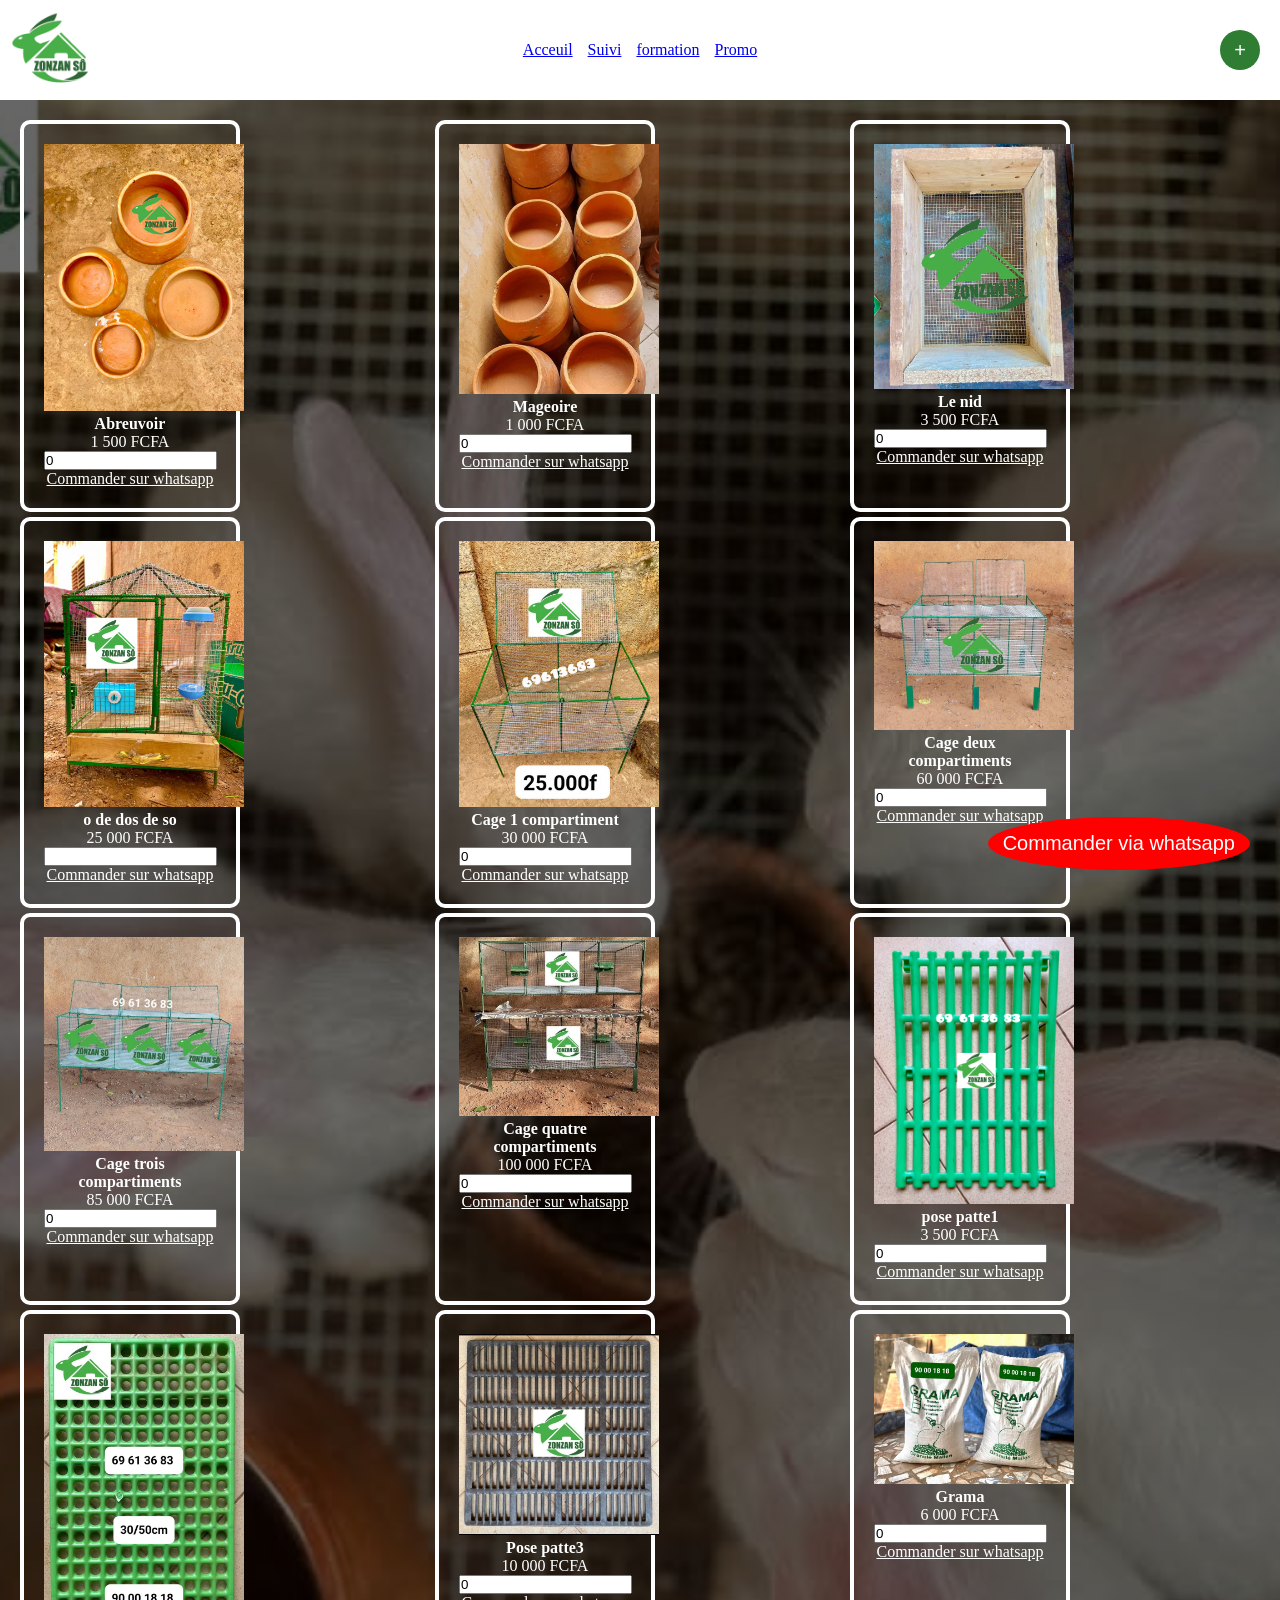
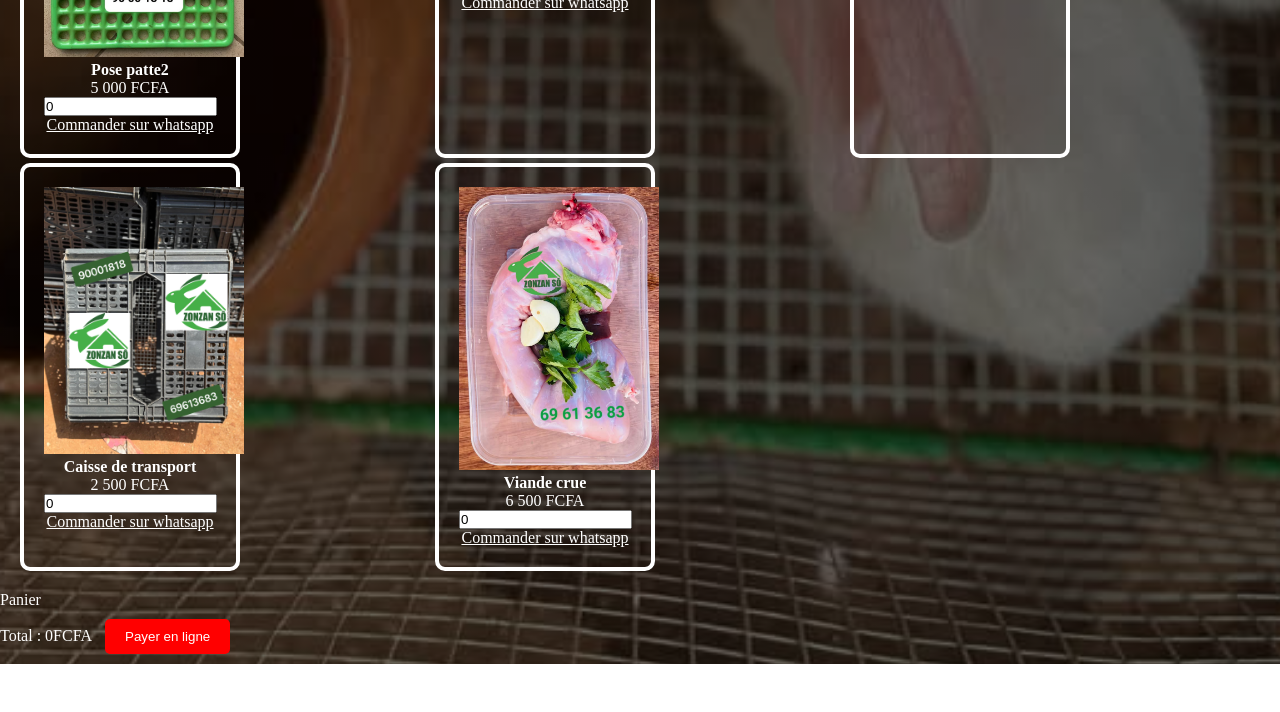
<file: produit.html>
<!DOCTYPE html>
<html lang="en">
<head>
    <meta charset="UTF-8">
    <meta name="viewport" content="width=device-width, initial-scale=1.0">
    <title>ZONZAN SO</title>
    <link rel="stylesheet" href="produit.css">
</head>
<body>
     <header>
        <img src="logo.jpeg" alt=""  width="80px">
        <nav>
            <a href="index.html">Acceuil</a>
            <a href="suivi.html">Suivi</a>
            <a href="formation.html">formation</a>
            <a href="promo.html">Promo</a>
        </nav>
         <div class="stories-bar">
            <div id="stories"></div>
            <div class="add-story">
                <input type="password" id="adminPass" placeholder="mot de passe admin">
                <button onclick="verifierAdmin()">connexion</button>
                <input type="file" id="media" accept="image/*,video/*">
                <input type="text" id="caption" placeholder="Nouvelle story">
                <select id="duree">
                    <option value="43200">12h</option>
                    <option value="86400">24h</option>
                    <option value="172800">48h</option>
                    <option value="604800">7 jours</option>
                    <option value="2419200">1 mois</option>  
                </select>
                <button onclick="ajouterStory()">+</button>
            </div>
            <button class="admin-btn" onclick="loginAdmin()">+</button>
        </div>
    </header>
    <section id="Produits" class="section fade">
       <div class="product-grid">
        <div class="product">
            <img src="abreuvoir.jpeg" width="200">
            <b>Abreuvoir</b>
            <p>1 500 FCFA</p>
            <input type="number" class="quantite" data-prix="1500" value="0" min="1">  <div><a class="btn-whhatsapp" href="http://wa.me/22369613683?text= bonjour 
           puis-je les informations sur ce produit" target="_blank">Commander sur whatsapp</a></div>
        </div>
        <div class="product">
            <img src="mageoire.jpeg" width="200">
            <b>Mageoire</b>
            <p>1 000 FCFA</p>
            <input type="number" class="quantite" data-prix="1000" value="0" min="1">
            <div ><a class="btn-whhatsapp" href="http://wa.me/22369613683?text= bonjour puis-je les informations sur ce produit" target="_blank">Commander sur whatsapp</a></div>
        </div>
        <div class="product">
        <img src="nid.jpeg" width="200">
        <b>Le nid</b>
        <p>3 500 FCFA</p>
        <input type="number" class="quantite" data-prix="3500" value="0" min="1">
        <div ><a class="btn-whhatsapp" href="http://wa.me/22369613683?text= bonjour puis-je les informations sur ce produit" target="_blank">Commander sur whatsapp</a></div>
       </div>
        <div class="product">
         <img src="cage0.jpeg" width="200">
         <b>o de dos de so</b>
         <p>25 000 FCFA</p> 
         <input type="number" class="quantite" data-prix="25000" min="1">
         <div><a class="btn-whhatsapp" href="http://wa.me/22369613683?text= bonjour puis-je les informations sur ce produit" target="_blank">Commander sur whatsapp</a></div>
        </div>
        <div class="product">
            <img src="cage1.jpeg" width="200">
            <b>Cage 1 compartiment</b>
            <p>30 000 FCFA</p>
            <input type="number" class="quantite" data-prix="30000" min="1" value="0">
           <div ><a class="btn-whhatsapp" href="http://wa.me/22369613683?text= bonjour puis-je les informations sur ce produit" target="_blank">Commander sur whatsapp</a></div>
        </div>
        <div class="product">
         <img src="cage2.jpeg" width="200">
         <b>Cage deux compartiments</b>
         <p>60 000 FCFA</p>
         <input type="number" class="quantite" data-prix="60000" value="0" min="1">
         <div ><a class="btn-whhatsapp" href="http://wa.me/22369613683?text= bonjour puis-je les informations sur ce produit" target="_blank">Commander sur whatsapp</a></div>
        </div>
        <div class="product">
            <img src="cage3.jpeg" width="200">
            <b>Cage trois compartiments</b>
            <p>85 000 FCFA</p>
            <input type="number" class="quantite" data-prix="85000" value="0" min="1">
           <div><a class="btn-whhatsapp" href="http://wa.me/22369613683?text= bonjour puis-je les informations sur ce produit" target="_blank">Commander sur whatsapp</a></div>
        </div>
        <div class="product">
            <img src="cage4.jpeg" width="200">
            <b>Cage quatre compartiments</b>
            <p>100 000 FCFA</p>
            <input type="number" class="quantite" data-prix="100000" value="0" min="1">
            <div><a class="btn-whhatsapp" href="http://wa.me/22369613683?text= bonjour puis-je les informations sur ce produit" target="_blank">Commander sur whatsapp</a></div>
        </div>
        <div class="product">
            <img src="posepatte1.jpeg" width="200">
        <b>pose patte1</b>
        <p>3 500 FCFA</p>
        <input type="number" class="quantite" data-prix="3500" value="0" min="1">
        <div><a class="btn-whhatsapp" href="http://wa.me/22369613683?text= bonjour puis-je les informations sur ce produit" target="_blank">Commander sur whatsapp</a></div>
        </div>
        <div class="product">
            <img src="posepatte2.jpeg" width="200">
            <b>Pose patte2</b>
            <p>5 000 FCFA</p>
            <input type="number" class="quantite" data-prix="5000" value="0" min="1">
           <div><a class="btn-whhatsapp" href="http://wa.me/22369613683?text= bonjour puis-je les informations sur ce produit" target="_blank">Commander sur whatsapp</a></div>
           
        </div>
            
        <div class="product">
            <img src="posepatte3.jpeg" width="200">
            <b>Pose patte3</b>
            <p>10 000 FCFA</p>
            <input type="number" class="quantite" data-prix="10000" value="0" min="1">
            <div><a class="btn-whhatsapp" href="http://wa.me/22369613683?text= bonjour puis-je les informations sur ce produit" target="_blank">Commander sur whatsapp</a></div>
        </div>
        <div class="product">
            <img src="grama.jpeg" width="200">
            <b>Grama</b>
            <p>6 000 FCFA</p>
            <input type="number" class="quantite" data-prix="6000" value="0" min="1">
           <div><a class="btn-whhatsapp" href="http://wa.me/22369613683?text= bonjour puis-je les informations sur ce produit" target="_blank">Commander sur whatsapp</a></div>
        </div>
        <div class="product">
            <img src="caissetrans.jpeg" width="200">
            <b>Caisse de transport</b>
            <p>2 500 FCFA</p>
            <input type="number" class="quantite" data-prix="2500" value="0" min="1">
            <div><a class="btn-whhatsapp" href="http://wa.me/22369613683?text= bonjour puis-je les informations sur ce produit" target="_blank">Commander sur whatsapp</a></div>
        </div>
        <div class="product">
            <img src="viande frais.jpeg" width="200">
            <b>Viande crue</b>
            <p>6 500 FCFA</p>
            <input type="number" class="quantite" data-prix="6500" value="0" min="1" >
            <div><a class="btn-whhatsapp" href="http://wa.me/22369613683?text= bonjour puis-je les informations sur ce produit" target="_blank">Commander sur whatsapp</a></div>
        </div>
       </div>
    <h13>Panier</h13>
    <div id="Panier"></div>
    <h14>Total : <span id="Total">0</span>FCFA</h14>
    <button onclick="envoyerCommande()" class="btn whatsapp">Commander via whatsapp</button>
     <button onclick="ouvrirPaiement()" class="btn">Payer en ligne</button>
       </section>
       <footer>le meilleur</footer>
    <script src="produit.js"></script>
</body>
</html>
</file>
<file: produit.css>
.product-grid{
    display: grid;
    grid-template-columns: repeat(3, 1fr);
    gap: 5px;
    padding: 20px;
}
.product{
    border: 4px solid white;
    padding: 20px;
    width: 220px;
    border-radius: 10px;
    transition: 0.3s;
    text-align: center;
}
.product:hover{
    transform: translate(-10px);
    box-shadow: 0 10px 20px rgba(0,0,0,0.1);
}
header{
    word-spacing: 50px;
    display: flex;
    align-items: center;
    justify-content: space-between;
    background-color: white;
    padding: 10px;
    position: sticky;
    top: 0;
    position: relative;
}
nav {
    position: absolute;
    left: 50%;
    transform: translateX(-50%);
    display: flex;
    gap: 15px;
}
body{
    display: flex;
    flex-direction: column;
    min-height: 100vh;
    background-image: linear-gradient(rgba(0, 0, 0, 0.6), rgba(0, 0, 0, 0.6)), url(fond.jpeg);
    background-repeat: no-repeat;
    background-position: center;
    background-size: cover;
    color: white;
}

main{
    flex: 1; 
    color: white;
}
footer{
    
    background-color: white;
    text-align:center ;
    padding: 15px;
}
*{
    margin: 0;
    padding: 0;
    box-sizing: border-box;
}
.btn-whhatsapp{
    color: white;
}
.btn{
    padding: 10px 20px;
    margin: 10px;
    background: red;
    color: white;
    border: none;
    cursor: pointer;
    border-radius: 5px;
}
.whatsapp{
     position: fixed;
    bottom: 20px;
    right: 20px;
    background: red;
    color: white;
    padding: 15px;
    border-radius: 50%;
    cursor: pointer;
    font-size: 20px;
}
.stories-bar{
    display: flex;
    align-items: center;
    gap: 10px;
    overflow-x: auto;
    padding: 10px;
}

#stories{
    display: flex;
    gap: 10px;
}

.story{
    width: 70px;
    height: 70px;
    border-radius: 50%;
    overflow: hidden;
    border: 3px solid orange;
    cursor: pointer;
    flex-shrink: 0;
}

.story img,
.story video{
    width: 100%;
    height: 100%;
    object-fit: cover;
}

.viewer{
    position: fixed;
    top: 0;
    left: 0;
    width: 100%;
    height: 100%;
    background: black;
    display: flex;
    align-items: center;
    justify-content: center;
    flex-direction: column;
    z-index: 9999;
}

.viewer img,
.viewer video{
    max-width: 100%;
    max-height: 100%;
}

.caption{
    color: white;
    margin-top: 10px;
    background: rgba(0,0,0,0.5);
    padding: 10px;
    border-radius: 10px;
}

.add-story{
    display: none;
    position: fixed;
    top: 80px;
    right: 20px;
    background: white;
    padding: 15px;
    border-radius: 10px;
    box-shadow: 0 0 10px rgba(0,0,0,0.2);
}

.admin-btn{
    border-radius: 50px;
    width: 40px;
    height: 40px;
    border: none;
    cursor: pointer;
    background: #2e7d32;
    color: white;
    font-size: 20px;
}
</file>
